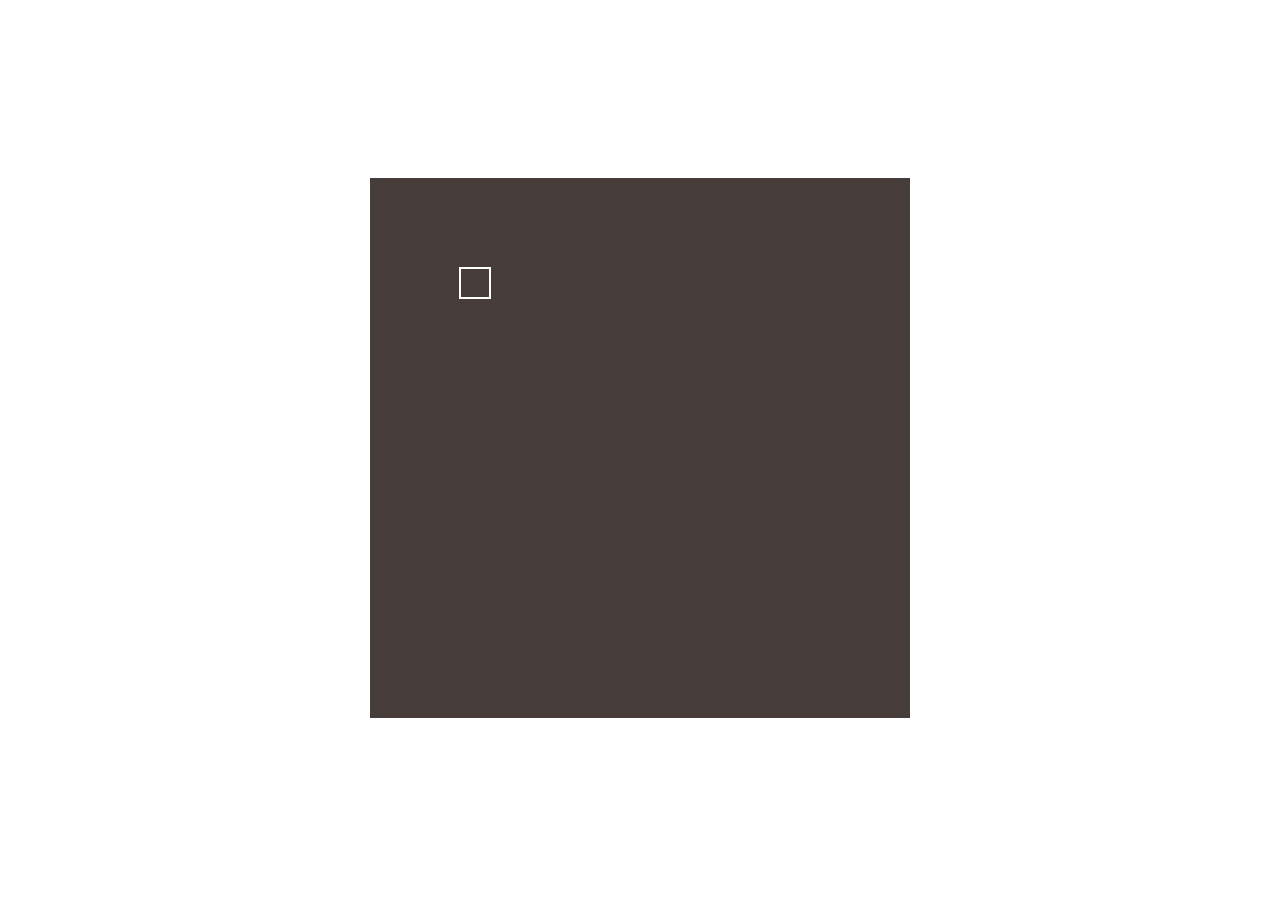
<file: index.html>
<!DOCTYPE html>
<html>
<head>
<meta name="index">
<link href="style.css" rel="stylesheet">
<title></title>
</head>
<body>
<div class="center">
<canvas id="canvas" width="540" height="540"></canvas>
</div>
<script src="script.js"></script>
</body>
</html>
</file>
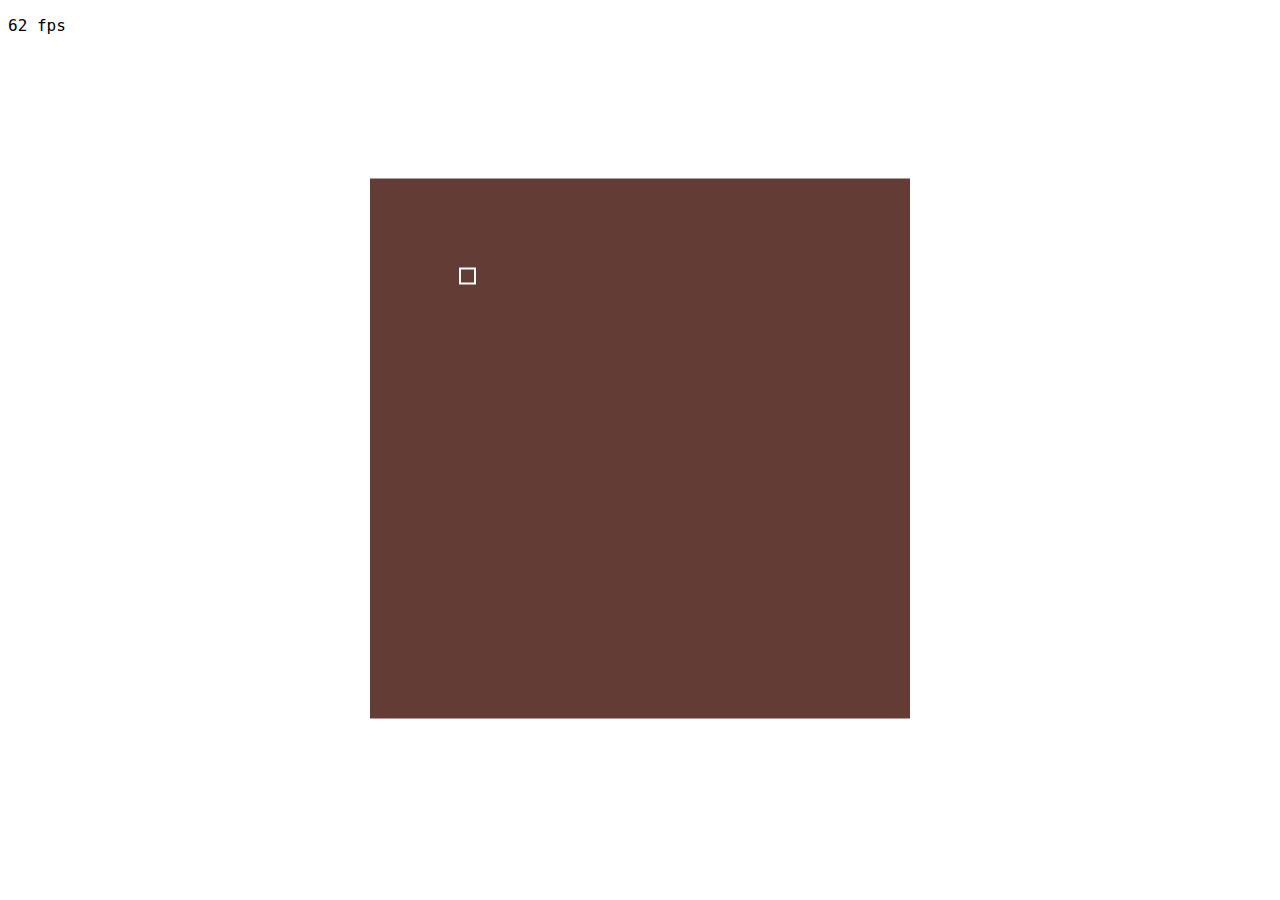
<file: move_block/index.html>
<!DOCTYPE html>
<html>
<head>
<meta name="index">
<link href="style.css" rel="stylesheet">
<title></title>
</head>
<body>
<div class="center">
<canvas id="canvas" width="540" height="540"></canvas>
</div>
<div class="info"><p id="fps"> </p></div>
<script src="script.js"></script>
</body>
</html>
</file>
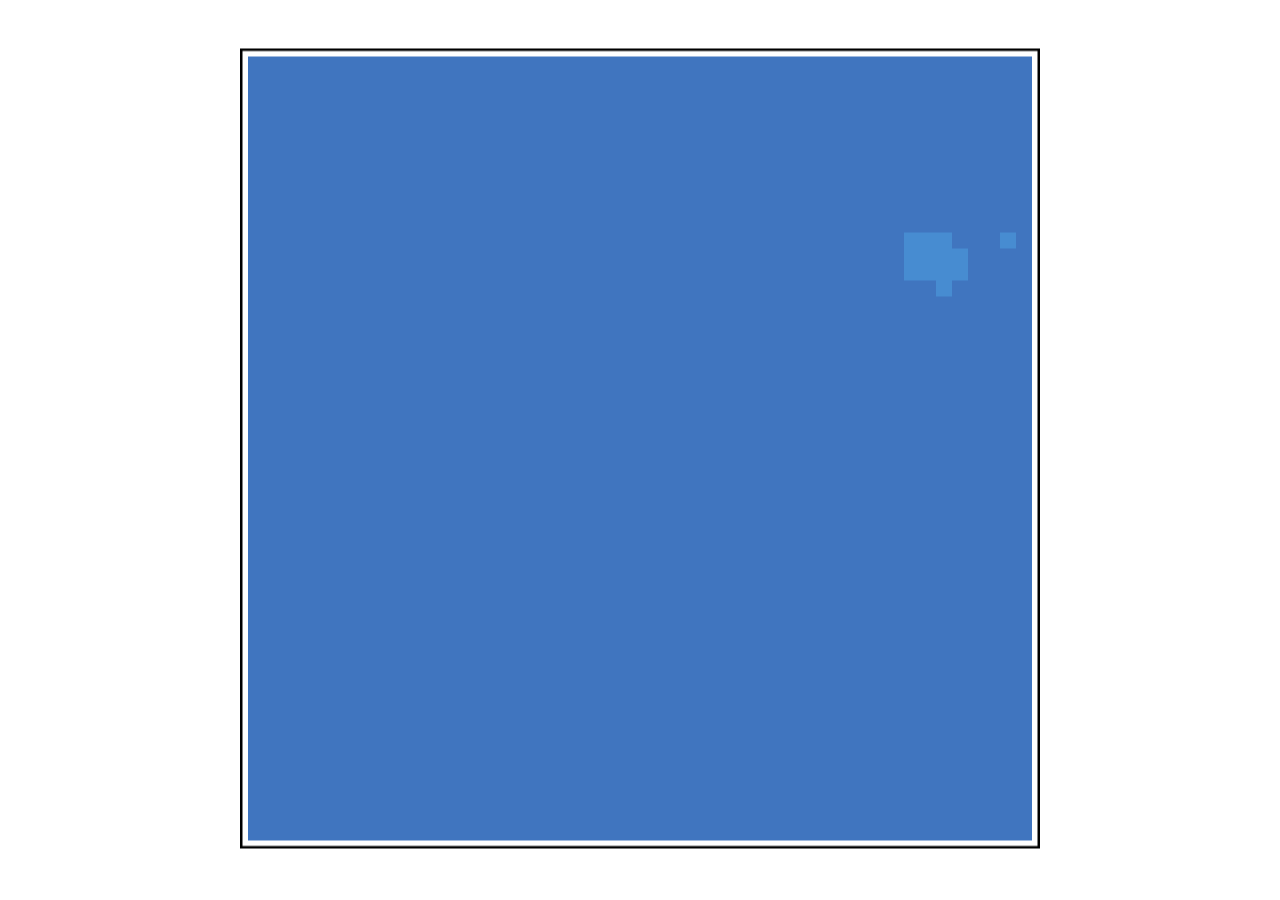
<file: random_isles/index.html>
<!DOCTYPE html>
<html>
<head>
<meta name="index">
<link href="style.css" rel="stylesheet">
<title></title>
</head>
<body>
<div class="center">
<canvas id="canvas" width="800" height="800"></canvas>
</div>
<script src="script.js"></script>
</body>
</html>
</file>
<file: style.css>
.center {
    position: absolute;
    left: 50%;
    top: 50%;
    transform: translate(-50%, -50%);
}
</file>
<file: move_block/style.css>
html, body {
    font-family: monospace;
}

.info {
    font-size: 16px;
}

.center {
    position: absolute;
    left: 50%;
    top: 50%;
    transform: translate(-50%, -50%);
}
</file>
<file: random_isles/style.css>
html, body {
    font-family: monospace;
}

.info {
    font-size: 16px;
}

.center {
    position: absolute;
    left: 50%;
    top: 50%;
    transform: translate(-50%, -50%);
}
</file>
